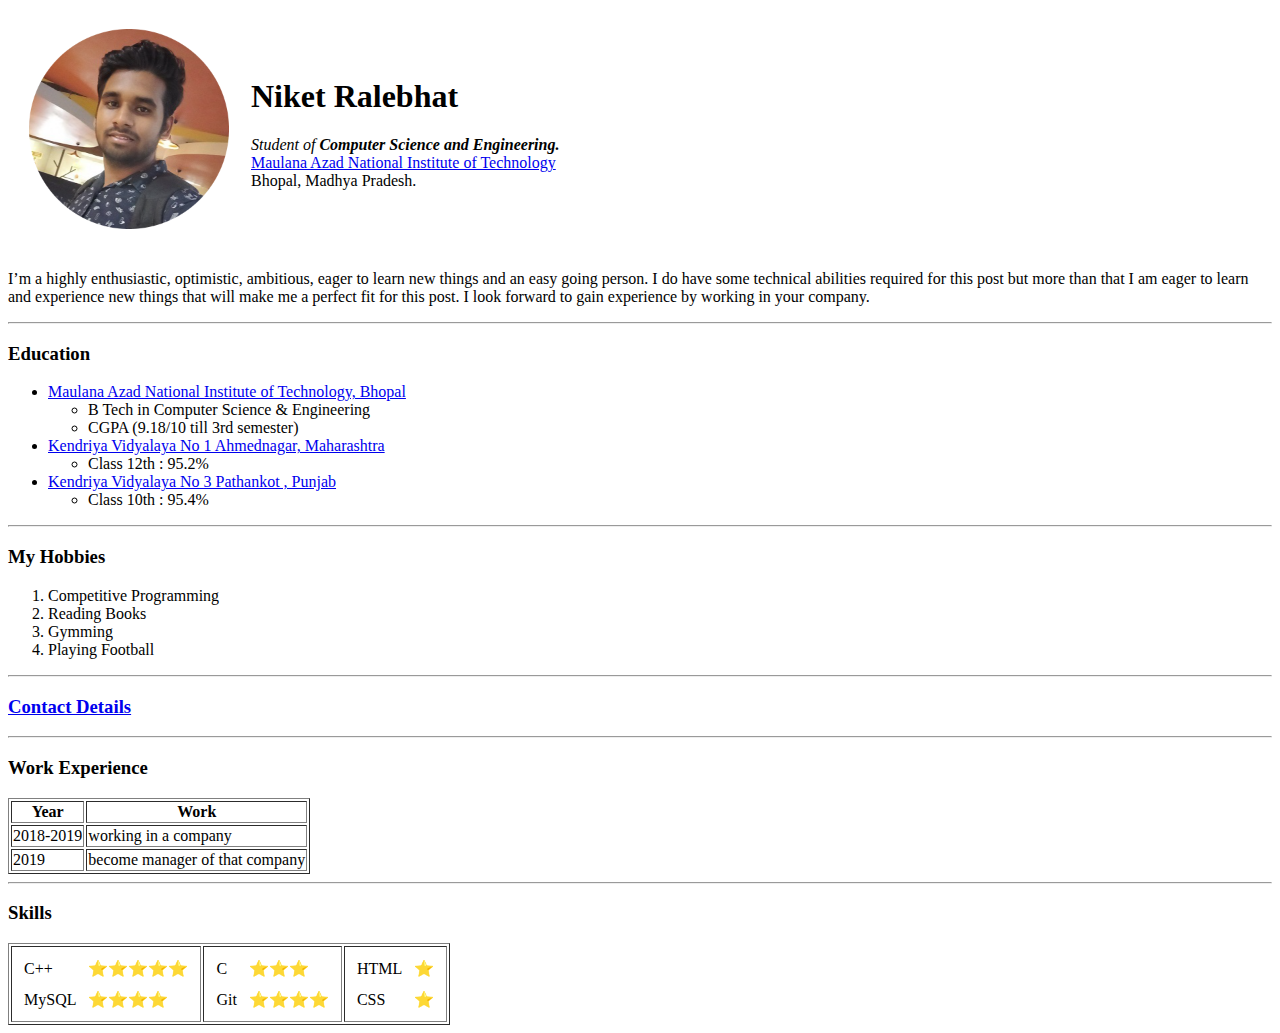
<file: index.html>
<!DOCTYPE html>
<html lang="en">

<head>
    <meta charset="UTF-8">
    <title>Niket's Personal Site</title>
</head>

<body>
    <table cellspacing="20">
        <tr>
            <td>
                <img src="images/niket.png" alt="Niket Ralebhat Profile Photo" height="200">
            </td>
            <td>
                <h1>Niket Ralebhat</h1>
                <p> <em>Student of <strong>Computer Science and Engineering.</strong></em> <br>
                    <a href="http://www.manit.ac.in/">Maulana Azad National Institute of Technology<br> </a>
                    Bhopal, Madhya Pradesh.
                </p>
            </td>
        </tr>
    </table>



    <p>
        I’m a highly enthusiastic, optimistic, ambitious, eager to
        learn new things and an easy going person. I do have some
        technical abilities required for this post but more than that
        I am eager to learn and experience new things that will
        make me a perfect fit for this post. I look forward to gain
        experience by working in your company.</p>

    <hr>

    <h3>Education</h3>
    <ul>
        <li>
            <a href="http://www.manit.ac.in/">Maulana Azad National Institute of Technology, Bhopal<br> </a>
            <ul>
                <li>B Tech in Computer Science & Engineering</li>
                <li>CGPA (9.18/10 till 3rd semester)</li>
            </ul>

        </li>
        <li> <a href="https://no1ahmednagar.kvs.ac.in/">Kendriya Vidyalaya No 1 Ahmednagar, Maharashtra</a>
            <ul>
                <li>Class 12th : 95.2%</li>
            </ul>
        </li>

        <li> <a href="https://no3pathankot.kvs.ac.in/">Kendriya Vidyalaya No 3 Pathankot , Punjab</a>
            <ul>
                <li>Class 10th : 95.4%</li>
            </ul>
        </li>
    </ul>

    <hr>
    <h3>My Hobbies</h3>
    <ol>
        <li>Competitive Programming</li>
        <li>Reading Books</li>
        <li>Gymming</li>
        <li>Playing Football</li>
    </ol>
    <hr>

    <h3><strong><a href="contact.html">Contact Details</a> </strong> </h3>
    <hr>

    <h3>Work Experience</h3>
    <table border="1">
        <thead>
            <tr>
                <th>Year</th>
                <th>Work</th>
            </tr>
        </thead>
        <tbody>
            <tr>
                <td>2018-2019</td>
                <td>working in a company</td>
            </tr>
            <tr>
                <td>2019</td>
                <td>become manager of that company</td>
            </tr>
        </tbody>
    </table>

    <hr>

    <h3>Skills</h3>
    <table border="1" >
        <tr>

            <td>
                <table cellspacing="10">
                    <tr>
                        <td>C++</td>
                        <td>⭐⭐⭐⭐⭐</td>
                    </tr>
                    <tr>
                        <td>MySQL</td>
                        <td>⭐⭐⭐⭐</td>
                    </tr>
                </table>
            </td>
            <td>
                <table cellspacing="10">
                    <tr>
                        <td>C</td>
                        <td>⭐⭐⭐</td>
                    </tr>
                    <tr>
                        <td>Git</td>
                        <td>⭐⭐⭐⭐</td>
                    </tr>
                </table>
            </td>
            <td>
                <table cellspacing="10">
                    <tr>
                        <td>HTML</td>
                        <td>⭐</td>
                    </tr>
                    <tr>
                        <td>CSS</td>
                        <td>⭐</td>
                    </tr>
                </table>
            </td>
        </tr>




    </table>

</body>

</html>
</file>
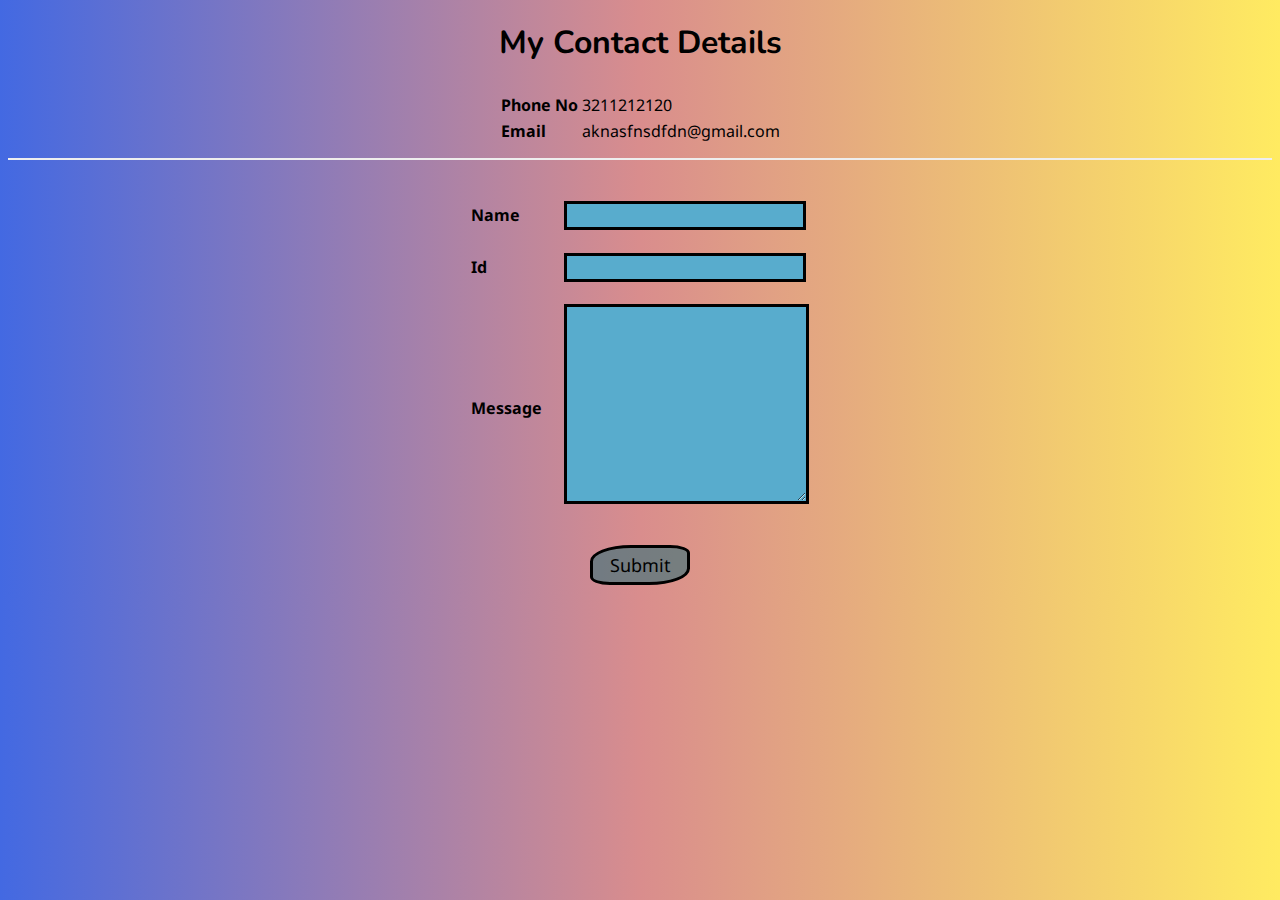
<file: contact.html>
<!DOCTYPE html>
<html lang="en">

<head>
    <meta charset="UTF-8">
    <title>Contact Details</title>
    <link rel="stylesheet" href="styles.css">
    <link rel="preconnect" href="https://fonts.googleapis.com">
    <link rel="preconnect" href="https://fonts.gstatic.com" crossorigin>
    <link href="https://fonts.googleapis.com/css2?family=Noto+Sans:ital@1&family=Nunito:ital,wght@1,600&display=swap"
        rel="stylesheet">
</head>

<body id="bdy">
    <center>
        <h1>My Contact Details</h1>
        <div id="cnt">
            <table>
                <tr>
                    <td>
                        <strong>Phone No </strong>
                    </td>
                    <td>
                        3211212120
                    </td>
                </tr>
                <tr>
                    <td>
                        <strong>Email </strong>
                    </td>
                    <td>
                        aknasfnsdfdn@gmail.com
                    </td>
                </tr>
            </table>

        </div>

        <hr>
        <form action="mailto:niket714ralebhat@gmail.com" method="post" enctype="text/plain">
            <table id="t1">
                <tr>
                    <td>
                        <label for="">
                            <strong> Name </strong>
                        </label>
                    </td>

                    <td>
                        <input type="text" name="yourname">
                    </td>
                </tr>

                <tr>
                    <td>
                        <label for="">
                            <strong> Id </strong>
                        </label>
                    </td>

                    <td>
                        <input type="email" name="emailid">
                    </td>
                </tr>

                <tr>
                    <td>
                        <label for="">
                            <strong> Message </strong>
                        </label>
                    </td>

                    <td>
                        <textarea name="yourmessage" id="" cols="22.9" rows="10"></textarea><br>
                    </td>
                </tr>
            </table>
            <input type="submit" class="btn">
        </form>
    </center>
</body>

</html>
</file>
<file: styles.css>
h1 {
    font-family: 'Nunito', sans-serif;
}

hr {
    border-style: groove;
}

form {
    word-spacing: 2px;
}

input {
    background-color: #58accd;
    border: solid black;
    font-size: large;
}

textarea {
    background-color: #58accd;
    border: solid black;
    font-size: large;
}


label {
    font-family: 'Noto Sans', sans-serif;
}

#t1 {
    padding: 20px;
}

#t1 tr {
    line-height: 30px;

}

#t1 tr td {
    margin: 10px;
    padding: 10px;
    word-spacing: 4px;
}

#bdy {
    background: rgb(67, 105, 226);
    background: linear-gradient(90deg, rgba(67, 105, 226, 1) 0%, rgba(217, 141, 141, 1) 50%, rgba(255, 235, 97, 1) 100%);
    font-family: 'Noto Sans', sans-serif;
}

#cnt {
    margin: 5px;
    padding: 5px;
}

.btn {
    background-color: #48757baf;
    font-family: 'Noto Sans', sans-serif;
    text-decoration: solid black;

    border-top-left-radius: 41%;
    border-end-end-radius: 41%;
    border-top-right-radius: 20%;
    border-bottom-left-radius: 20%;
    height: 40px;
    width: 100px;
}
</file>
